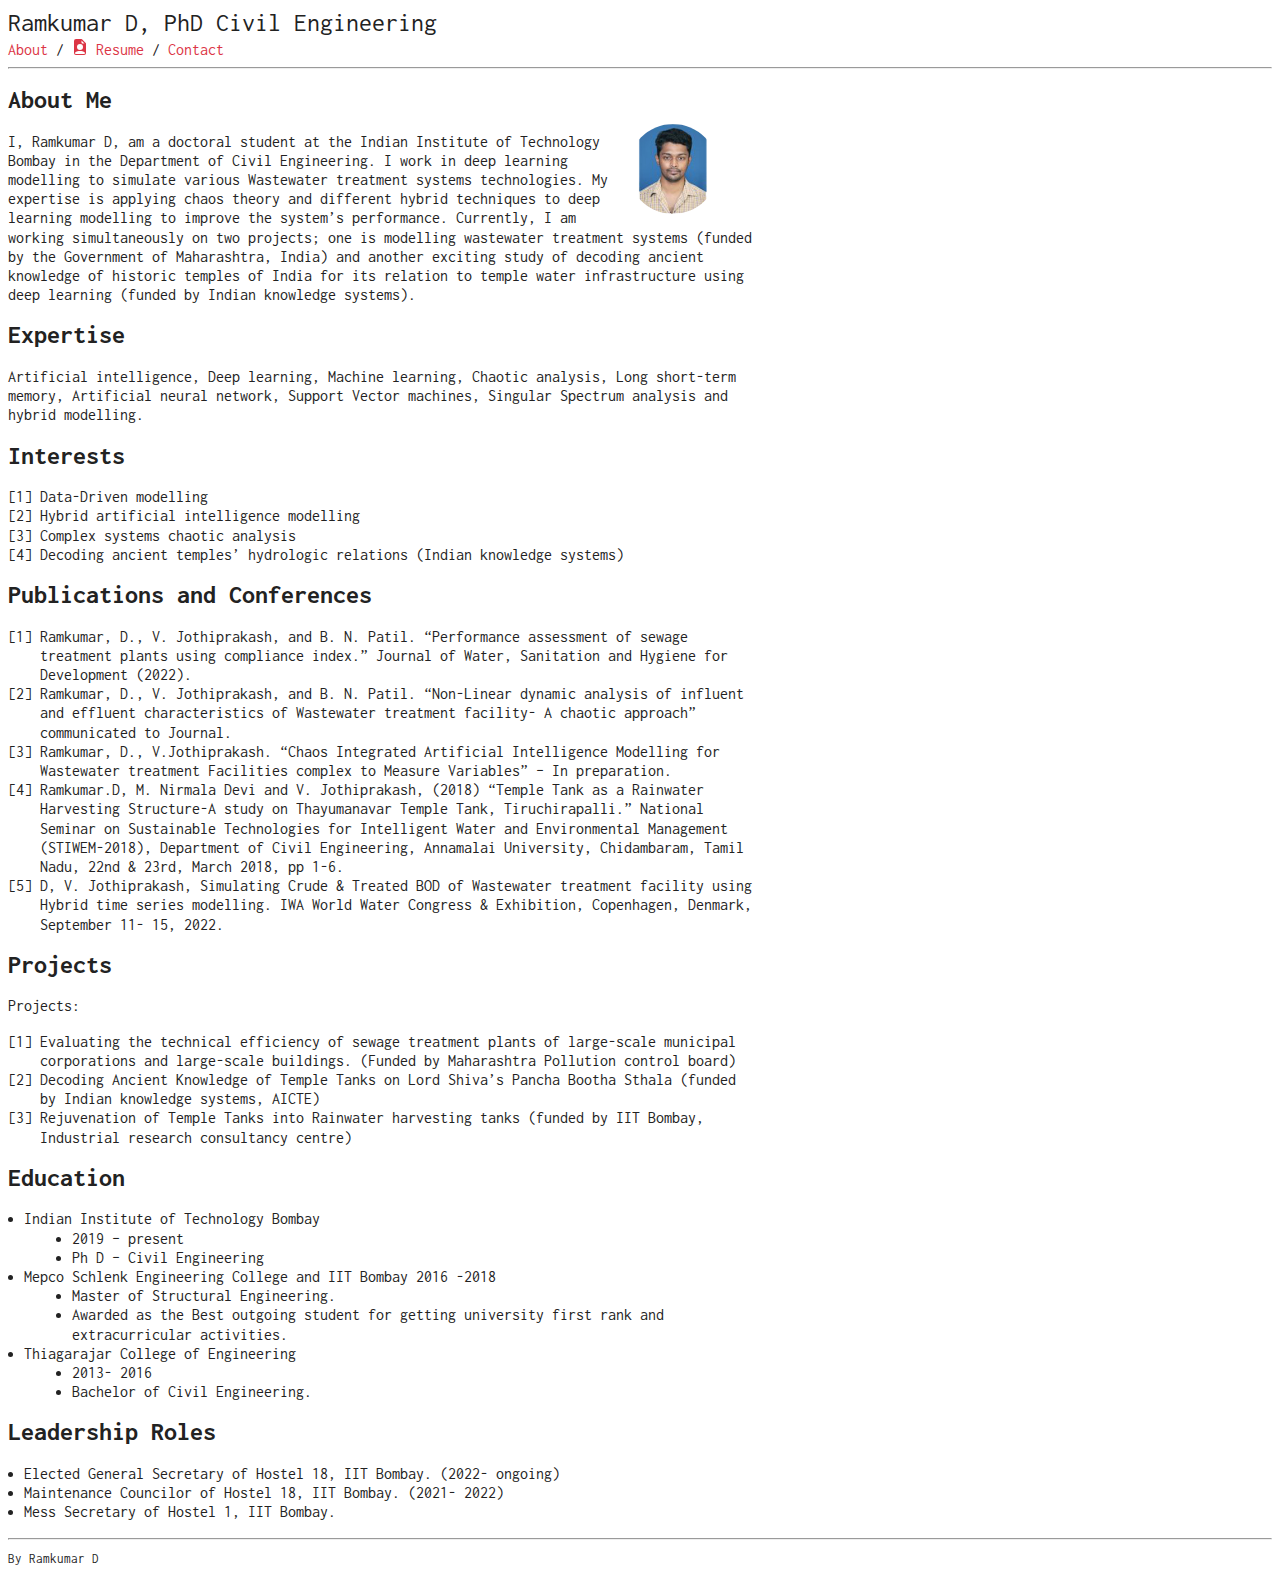
<file: index.html>
<!DOCTYPE html>
<html lang=""><head>
	<meta name="generator" content="Hugo 0.102.3" />
    <meta charset="utf-8">
    <meta name="viewport" content="width=device-width, initial-scale=1, shrink-to-fit=no">

    <title>About</title>
    <meta name="description" content="A simple monospaced resume theme for Hugo.">
    <meta name="author" content='Ramkumar D'>

    <link href="https://fonts.googleapis.com/css2?family=Inconsolata:wght@400;700&display=swap" rel="stylesheet">
    <link rel="stylesheet" href="https://cdn.jsdelivr.net/npm/bootstrap@4.5.3/dist/css/bootstrap.min.css" integrity="sha384-TX8t27EcRE3e/ihU7zmQxVncDAy5uIKz4rEkgIXeMed4M0jlfIDPvg6uqKI2xXr2" crossorigin="anonymous">
    <link rel="stylesheet" href="https://cdnjs.cloudflare.com/ajax/libs/font-awesome/5.15.3/css/all.min.css" integrity="sha512-iBBXm8fW90+nuLcSKlbmrPcLa0OT92xO1BIsZ+ywDWZCvqsWgccV3gFoRBv0z+8dLJgyAHIhR35VZc2oM/gI1w==" crossorigin="anonymous">

    
    <link rel="stylesheet" href="/sass/researcher.min.css">

    
        <link rel="icon" type="image/ico" href="/favicon.ico">
    

    <link rel="alternate" type="application/rss+xml" href="/index.xml" title="Ramkumar D, PhD Civil Engineering" />
    
        
    
</head>

    <body><div class="container mt-5">
    <nav class="navbar navbar-expand-sm flex-column flex-sm-row text-nowrap p-0">
        <a class="navbar-brand mx-0 mr-sm-auto" href="" title="Ramkumar D, PhD Civil Engineering">
          
          Ramkumar D, PhD Civil Engineering
        </a>
        <div class="navbar-nav flex-row flex-wrap justify-content-center">
            
                
                
                    <a class="nav-item nav-link" href="/about" title="About">
                        About
                    </a>
                    
                        <span class="nav-item navbar-text mx-1">/</span>
                    
                
                    <a class="nav-item nav-link" href="/resume.pdf" title="Resume">
                        <svg width="1em" height="1em" viewBox="0 0 16 16" class="bi bi-file-earmark-person-fill" fill="currentColor" xmlns="http://www.w3.org/2000/svg"><path fill-rule="evenodd" d="M2 2a2 2 0 0 1 2-2h5.293A1 1 0 0 1 10 .293L13.707 4a1 1 0 0 1 .293.707V14a2 2 0 0 1-2 2H4a2 2 0 0 1-2-2V2zm7.5 1.5v-2l3 3h-2a1 1 0 0 1-1-1zM11 8a3 3 0 1 1-6 0 3 3 0 0 1 6 0zm2 5.755S12 12 8 12s-5 1.755-5 1.755V14a1 1 0 0 0 1 1h8a1 1 0 0 0 1-1v-.245z"/></svg> Resume
                    </a>
                    
                        <span class="nav-item navbar-text mx-1">/</span>
                    
                
                    <a class="nav-item nav-link" href="/contact" title="Contact">
                        Contact
                    </a>
                    
                
            
        </div>
    </nav>
</div>
<hr>
<div id="content">
<div class="container">
    <h2 id="about-me">About Me</h2>
<figure class="avatar"><img src="/ram.jpg"
         alt="avatar"/>
</figure>

<p>I, Ramkumar D, am a doctoral student at the Indian Institute of Technology Bombay in the Department of Civil Engineering. I work in deep learning modelling to simulate various Wastewater treatment systems technologies. My expertise is applying chaos theory and different hybrid techniques to deep learning modelling to improve the system&rsquo;s performance. Currently, I am working simultaneously on two projects; one is modelling wastewater treatment systems (funded by the Government of Maharashtra, India) and another exciting study of decoding ancient knowledge of historic temples of India for its relation to temple water infrastructure using deep learning (funded by Indian knowledge systems).</p>
<h2 id="expertise">Expertise</h2>
<p>Artificial intelligence, Deep learning, Machine learning, Chaotic analysis, Long short-term memory, Artificial neural network, Support Vector machines, Singular Spectrum analysis and hybrid modelling.</p>
<h2 id="interests">Interests</h2>
<ol>
<li>Data-Driven modelling</li>
<li>Hybrid artificial intelligence modelling</li>
<li>Complex systems chaotic analysis</li>
<li>Decoding ancient temples&rsquo; hydrologic relations (Indian knowledge systems)</li>
</ol>
<h2 id="publications-and-conferences">Publications and Conferences</h2>
<ol>
<li>Ramkumar, D., V. Jothiprakash, and B. N. Patil. &ldquo;Performance assessment of sewage treatment plants using compliance index.&rdquo; Journal of Water, Sanitation and Hygiene for Development (2022).</li>
<li>Ramkumar, D., V. Jothiprakash, and B. N. Patil. &ldquo;Non-Linear dynamic analysis of influent and effluent characteristics of Wastewater treatment facility- A chaotic approach&rdquo; communicated to Journal.</li>
<li>Ramkumar, D., V.Jothiprakash. &ldquo;Chaos Integrated Artificial Intelligence Modelling for Wastewater treatment Facilities complex to Measure Variables&rdquo; – In preparation.</li>
<li>Ramkumar.D, M. Nirmala Devi and V. Jothiprakash, (2018) “Temple Tank as a Rainwater Harvesting Structure-A study on Thayumanavar Temple Tank, Tiruchirapalli.”
National Seminar on Sustainable Technologies for Intelligent Water and Environmental Management (STIWEM-2018), Department of Civil Engineering, Annamalai University,
Chidambaram, Tamil Nadu, 22nd &amp; 23rd, March 2018, pp 1-6.</li>
<li>D, V. Jothiprakash, Simulating Crude &amp; Treated BOD of Wastewater treatment facility using Hybrid time series modelling. IWA World Water Congress &amp; Exhibition, Copenhagen, Denmark, September 11- 15, 2022.</li>
</ol>
<h2 id="projects">Projects</h2>
<p>Projects:</p>
<ol>
<li>Evaluating the technical efficiency of sewage treatment plants of large-scale municipal corporations and large-scale buildings. (Funded by Maharashtra Pollution control board)</li>
<li>Decoding Ancient Knowledge of Temple Tanks on Lord Shiva’s Pancha Bootha Sthala (funded by Indian knowledge systems, AICTE)</li>
<li>Rejuvenation of Temple Tanks into Rainwater harvesting tanks (funded by IIT Bombay, Industrial research consultancy centre)</li>
</ol>
<h2 id="education">Education</h2>
<ul>
<li>Indian Institute of Technology Bombay
<ul>
<li>2019 – present</li>
<li>Ph D – Civil Engineering</li>
</ul>
</li>
<li>Mepco Schlenk Engineering College and IIT Bombay  2016 -2018
<ul>
<li>Master of Structural Engineering.</li>
<li>Awarded as the Best outgoing student for getting university first rank and extracurricular activities.</li>
</ul>
</li>
<li>Thiagarajar College of Engineering
<ul>
<li>2013- 2016</li>
<li>Bachelor of Civil Engineering.</li>
</ul>
</li>
</ul>
<h2 id="leadership-roles">Leadership Roles</h2>
<ul>
<li>Elected General Secretary of Hostel 18, IIT Bombay. (2022- ongoing)</li>
<li>Maintenance Councilor of Hostel 18, IIT Bombay. (2021- 2022)</li>
<li>Mess Secretary of Hostel 1, IIT Bombay.</li>
</ul>

</div>

        </div><div id="footer" class="mb-5">
    <hr>
    
    <div class="container text-center">
        
            <a href="https://www.linkedin.com/in/ramkumar-d-2bb069153/?originalSubdomain=in" class="fab fa-linkedin-in fa-1x" title="Twitter"></a>
        
            <a href="mailto:194046003@iitb.ac.in" class="fas fa-envelope fa-1x" title="E-mail"></a>
        
            <a href="" class="fas fa-award fa-1x" title=""></a>
        
    </div>
    
    
        <div class="container text-center">
            <a href="https://github.com/ojroques/hugo-researcher" title="By Ramkumar D"><small>By Ramkumar D</small></a>
        </div>
    
</div>
</body>
</html>
</file>
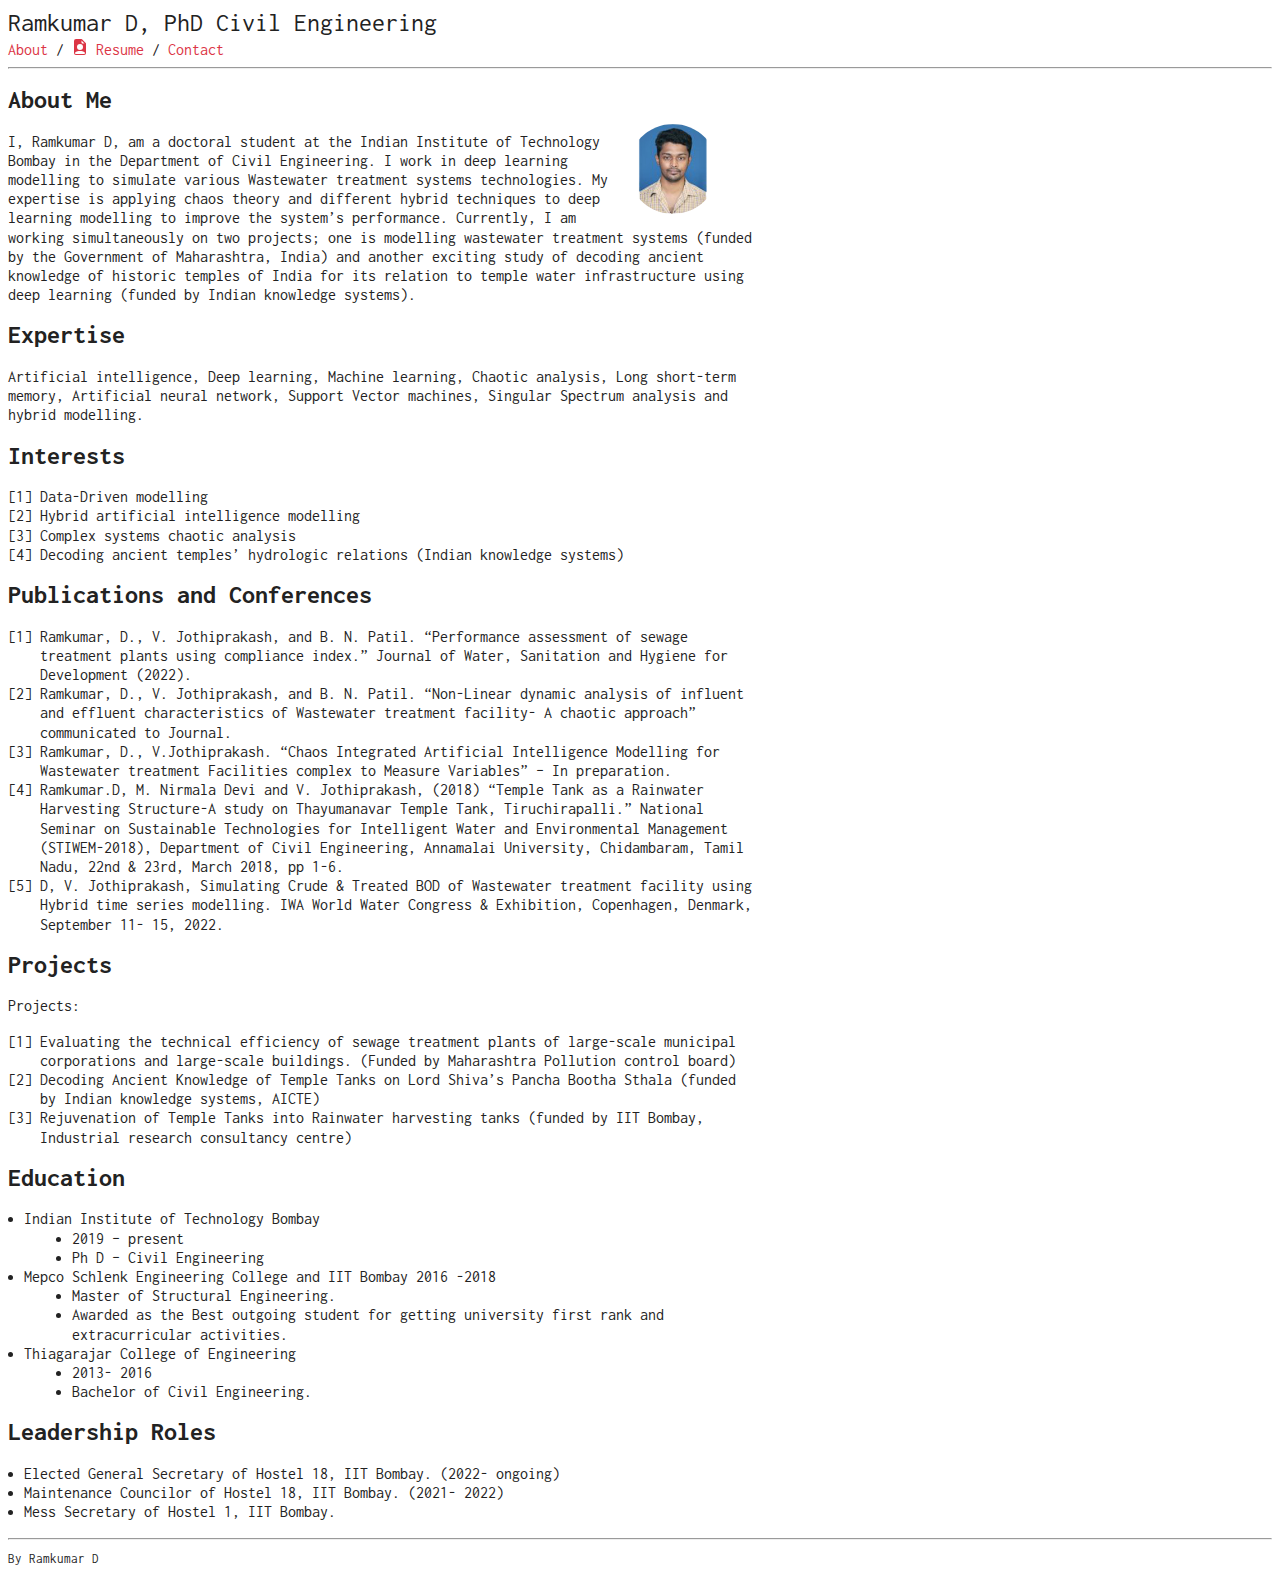
<file: about/index.html>
<!DOCTYPE html>
<html lang=""><head>
    <meta charset="utf-8">
    <meta name="viewport" content="width=device-width, initial-scale=1, shrink-to-fit=no">

    <title>About</title>
    <meta name="description" content="A simple monospaced resume theme for Hugo.">
    <meta name="author" content='Ramkumar D'>

    <link href="https://fonts.googleapis.com/css2?family=Inconsolata:wght@400;700&display=swap" rel="stylesheet">
    <link rel="stylesheet" href="https://cdn.jsdelivr.net/npm/bootstrap@4.5.3/dist/css/bootstrap.min.css" integrity="sha384-TX8t27EcRE3e/ihU7zmQxVncDAy5uIKz4rEkgIXeMed4M0jlfIDPvg6uqKI2xXr2" crossorigin="anonymous">
    <link rel="stylesheet" href="https://cdnjs.cloudflare.com/ajax/libs/font-awesome/5.15.3/css/all.min.css" integrity="sha512-iBBXm8fW90+nuLcSKlbmrPcLa0OT92xO1BIsZ+ywDWZCvqsWgccV3gFoRBv0z+8dLJgyAHIhR35VZc2oM/gI1w==" crossorigin="anonymous">

    
    <link rel="stylesheet" href="/sass/researcher.min.css">

    
        <link rel="icon" type="image/ico" href="/favicon.ico">
    

    
        
    
</head>

    <body><div class="container mt-5">
    <nav class="navbar navbar-expand-sm flex-column flex-sm-row text-nowrap p-0">
        <a class="navbar-brand mx-0 mr-sm-auto" href="" title="Ramkumar D, PhD Civil Engineering">
          
          Ramkumar D, PhD Civil Engineering
        </a>
        <div class="navbar-nav flex-row flex-wrap justify-content-center">
            
                
                
                    <a class="nav-item nav-link" href="/about" title="About">
                        About
                    </a>
                    
                        <span class="nav-item navbar-text mx-1">/</span>
                    
                
                    <a class="nav-item nav-link" href="/resume.pdf" title="Resume">
                        <svg width="1em" height="1em" viewBox="0 0 16 16" class="bi bi-file-earmark-person-fill" fill="currentColor" xmlns="http://www.w3.org/2000/svg"><path fill-rule="evenodd" d="M2 2a2 2 0 0 1 2-2h5.293A1 1 0 0 1 10 .293L13.707 4a1 1 0 0 1 .293.707V14a2 2 0 0 1-2 2H4a2 2 0 0 1-2-2V2zm7.5 1.5v-2l3 3h-2a1 1 0 0 1-1-1zM11 8a3 3 0 1 1-6 0 3 3 0 0 1 6 0zm2 5.755S12 12 8 12s-5 1.755-5 1.755V14a1 1 0 0 0 1 1h8a1 1 0 0 0 1-1v-.245z"/></svg> Resume
                    </a>
                    
                        <span class="nav-item navbar-text mx-1">/</span>
                    
                
                    <a class="nav-item nav-link" href="/contact" title="Contact">
                        Contact
                    </a>
                    
                
            
        </div>
    </nav>
</div>
<hr>
<div id="content">
<div class="container">
    <h2 id="about-me">About Me</h2>
<figure class="avatar"><img src="/ram.jpg"
         alt="avatar"/>
</figure>

<p>I, Ramkumar D, am a doctoral student at the Indian Institute of Technology Bombay in the Department of Civil Engineering. I work in deep learning modelling to simulate various Wastewater treatment systems technologies. My expertise is applying chaos theory and different hybrid techniques to deep learning modelling to improve the system&rsquo;s performance. Currently, I am working simultaneously on two projects; one is modelling wastewater treatment systems (funded by the Government of Maharashtra, India) and another exciting study of decoding ancient knowledge of historic temples of India for its relation to temple water infrastructure using deep learning (funded by Indian knowledge systems).</p>
<h2 id="expertise">Expertise</h2>
<p>Artificial intelligence, Deep learning, Machine learning, Chaotic analysis, Long short-term memory, Artificial neural network, Support Vector machines, Singular Spectrum analysis and hybrid modelling.</p>
<h2 id="interests">Interests</h2>
<ol>
<li>Data-Driven modelling</li>
<li>Hybrid artificial intelligence modelling</li>
<li>Complex systems chaotic analysis</li>
<li>Decoding ancient temples&rsquo; hydrologic relations (Indian knowledge systems)</li>
</ol>
<h2 id="publications-and-conferences">Publications and Conferences</h2>
<ol>
<li>Ramkumar, D., V. Jothiprakash, and B. N. Patil. &ldquo;Performance assessment of sewage treatment plants using compliance index.&rdquo; Journal of Water, Sanitation and Hygiene for Development (2022).</li>
<li>Ramkumar, D., V. Jothiprakash, and B. N. Patil. &ldquo;Non-Linear dynamic analysis of influent and effluent characteristics of Wastewater treatment facility- A chaotic approach&rdquo; communicated to Journal.</li>
<li>Ramkumar, D., V.Jothiprakash. &ldquo;Chaos Integrated Artificial Intelligence Modelling for Wastewater treatment Facilities complex to Measure Variables&rdquo; – In preparation.</li>
<li>Ramkumar.D, M. Nirmala Devi and V. Jothiprakash, (2018) “Temple Tank as a Rainwater Harvesting Structure-A study on Thayumanavar Temple Tank, Tiruchirapalli.”
National Seminar on Sustainable Technologies for Intelligent Water and Environmental Management (STIWEM-2018), Department of Civil Engineering, Annamalai University,
Chidambaram, Tamil Nadu, 22nd &amp; 23rd, March 2018, pp 1-6.</li>
<li>D, V. Jothiprakash, Simulating Crude &amp; Treated BOD of Wastewater treatment facility using Hybrid time series modelling. IWA World Water Congress &amp; Exhibition, Copenhagen, Denmark, September 11- 15, 2022.</li>
</ol>
<h2 id="projects">Projects</h2>
<p>Projects:</p>
<ol>
<li>Evaluating the technical efficiency of sewage treatment plants of large-scale municipal corporations and large-scale buildings. (Funded by Maharashtra Pollution control board)</li>
<li>Decoding Ancient Knowledge of Temple Tanks on Lord Shiva’s Pancha Bootha Sthala (funded by Indian knowledge systems, AICTE)</li>
<li>Rejuvenation of Temple Tanks into Rainwater harvesting tanks (funded by IIT Bombay, Industrial research consultancy centre)</li>
</ol>
<h2 id="education">Education</h2>
<ul>
<li>Indian Institute of Technology Bombay
<ul>
<li>2019 – present</li>
<li>Ph D – Civil Engineering</li>
</ul>
</li>
<li>Mepco Schlenk Engineering College and IIT Bombay  2016 -2018
<ul>
<li>Master of Structural Engineering.</li>
<li>Awarded as the Best outgoing student for getting university first rank and extracurricular activities.</li>
</ul>
</li>
<li>Thiagarajar College of Engineering
<ul>
<li>2013- 2016</li>
<li>Bachelor of Civil Engineering.</li>
</ul>
</li>
</ul>
<h2 id="leadership-roles">Leadership Roles</h2>
<ul>
<li>Elected General Secretary of Hostel 18, IIT Bombay. (2022- ongoing)</li>
<li>Maintenance Councilor of Hostel 18, IIT Bombay. (2021- 2022)</li>
<li>Mess Secretary of Hostel 1, IIT Bombay.</li>
</ul>

</div>

        </div><div id="footer" class="mb-5">
    <hr>
    
    <div class="container text-center">
        
            <a href="https://www.linkedin.com/in/ramkumar-d-2bb069153/?originalSubdomain=in" class="fab fa-linkedin-in fa-1x" title="Twitter"></a>
        
            <a href="mailto:194046003@iitb.ac.in" class="fas fa-envelope fa-1x" title="E-mail"></a>
        
            <a href="" class="fas fa-award fa-1x" title=""></a>
        
    </div>
    
    
        <div class="container text-center">
            <a href="https://github.com/ojroques/hugo-researcher" title="By Ramkumar D"><small>By Ramkumar D</small></a>
        </div>
    
</div>
</body>
</html>
</file>
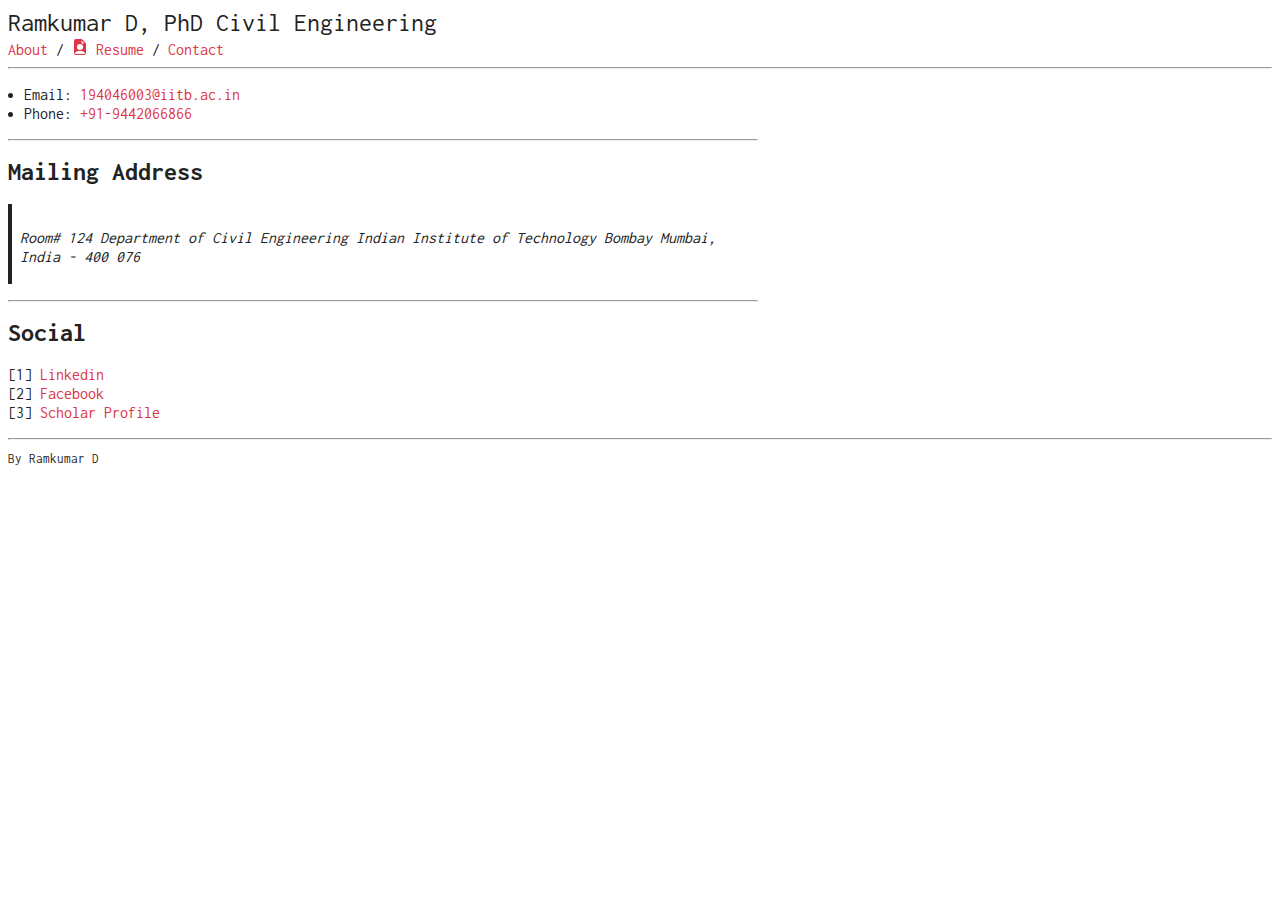
<file: contact/index.html>
<!DOCTYPE html>
<html lang=""><head>
    <meta charset="utf-8">
    <meta name="viewport" content="width=device-width, initial-scale=1, shrink-to-fit=no">

    <title>Contact</title>
    <meta name="description" content="A simple monospaced resume theme for Hugo.">
    <meta name="author" content='Ramkumar D'>

    <link href="https://fonts.googleapis.com/css2?family=Inconsolata:wght@400;700&display=swap" rel="stylesheet">
    <link rel="stylesheet" href="https://cdn.jsdelivr.net/npm/bootstrap@4.5.3/dist/css/bootstrap.min.css" integrity="sha384-TX8t27EcRE3e/ihU7zmQxVncDAy5uIKz4rEkgIXeMed4M0jlfIDPvg6uqKI2xXr2" crossorigin="anonymous">
    <link rel="stylesheet" href="https://cdnjs.cloudflare.com/ajax/libs/font-awesome/5.15.3/css/all.min.css" integrity="sha512-iBBXm8fW90+nuLcSKlbmrPcLa0OT92xO1BIsZ+ywDWZCvqsWgccV3gFoRBv0z+8dLJgyAHIhR35VZc2oM/gI1w==" crossorigin="anonymous">

    
    <link rel="stylesheet" href="/sass/researcher.min.css">

    
        <link rel="icon" type="image/ico" href="/favicon.ico">
    

    
        
    
</head>

    <body><div class="container mt-5">
    <nav class="navbar navbar-expand-sm flex-column flex-sm-row text-nowrap p-0">
        <a class="navbar-brand mx-0 mr-sm-auto" href="" title="Ramkumar D, PhD Civil Engineering">
          
          Ramkumar D, PhD Civil Engineering
        </a>
        <div class="navbar-nav flex-row flex-wrap justify-content-center">
            
                
                
                    <a class="nav-item nav-link" href="/about" title="About">
                        About
                    </a>
                    
                        <span class="nav-item navbar-text mx-1">/</span>
                    
                
                    <a class="nav-item nav-link" href="/resume.pdf" title="Resume">
                        <svg width="1em" height="1em" viewBox="0 0 16 16" class="bi bi-file-earmark-person-fill" fill="currentColor" xmlns="http://www.w3.org/2000/svg"><path fill-rule="evenodd" d="M2 2a2 2 0 0 1 2-2h5.293A1 1 0 0 1 10 .293L13.707 4a1 1 0 0 1 .293.707V14a2 2 0 0 1-2 2H4a2 2 0 0 1-2-2V2zm7.5 1.5v-2l3 3h-2a1 1 0 0 1-1-1zM11 8a3 3 0 1 1-6 0 3 3 0 0 1 6 0zm2 5.755S12 12 8 12s-5 1.755-5 1.755V14a1 1 0 0 0 1 1h8a1 1 0 0 0 1-1v-.245z"/></svg> Resume
                    </a>
                    
                        <span class="nav-item navbar-text mx-1">/</span>
                    
                
                    <a class="nav-item nav-link" href="/contact" title="Contact">
                        Contact
                    </a>
                    
                
            
        </div>
    </nav>
</div>
<hr>
<div id="content">
<div class="container">
    <ul>
<li>Email: <a href="mailto:194046003@iitb.ac.in">194046003@iitb.ac.in</a></li>
<li>Phone: <a href="tel:+91-9442066866">+91-9442066866</a></li>
</ul>
<hr>
<h2 id="mailing-address">Mailing Address</h2>
<blockquote>
<p>Room# 124
Department of Civil Engineering
Indian Institute of Technology Bombay
Mumbai, India - 400 076</p>
</blockquote>
<hr>
<h2 id="social">Social</h2>
<ol>
<li><a href="https://www.linkedin.com/in/ramkumar-d-2bb069153/">Linkedin</a></li>
<li><a href="https://www.facebook.com/profile.php?id=100005754612982">Facebook</a></li>
<li><a href="https://scholar.google.com/citations?user=QX60V30AAAAJ&amp;hl=en&amp;oi=sra">Scholar Profile</a></li>
</ol>

</div>

        </div><div id="footer" class="mb-5">
    <hr>
    
    <div class="container text-center">
        
            <a href="https://www.linkedin.com/in/ramkumar-d-2bb069153/?originalSubdomain=in" class="fab fa-linkedin-in fa-1x" title="Twitter"></a>
        
            <a href="mailto:194046003@iitb.ac.in" class="fas fa-envelope fa-1x" title="E-mail"></a>
        
            <a href="" class="fas fa-award fa-1x" title=""></a>
        
    </div>
    
    
        <div class="container text-center">
            <a href="https://github.com/ojroques/hugo-researcher" title="By Ramkumar D"><small>By Ramkumar D</small></a>
        </div>
    
</div>
</body>
</html>
</file>
<file: sass/researcher.min.css>
#content a,.nav-link{color:#dc3545;text-decoration:none}#content a *,.nav-link *{color:#dc3545}#content a:hover,.nav-link:hover{color:#dc3545;text-decoration:underline}#footer a,.navbar-brand{color:#222;text-decoration:none}#footer a *,.navbar-brand *{color:#222}#footer a:hover,.navbar-brand:hover{color:#222;text-decoration:underline}#content table td,#content table th{border:1px solid #ccc;padding:6px 12px;text-align:left}*{color:#222;font-family:Inconsolata;line-height:1.2}.container{max-width:750px}.navbar-brand{font-size:1.6rem}#content p{margin-bottom:.6rem}#content h1,#content h2,#content h3,#content h4,#content h5,#content h6{font-size:medium;font-weight:700;margin:1rem 0 .6rem}#content h1{font-size:1.8rem}#content h2{font-size:1.6rem}#content h3{font-size:1.4rem}#content h4{font-size:1.2rem}#content img{display:block;margin:1rem auto;max-width:100%}#content .avatar>img{border-radius:50%;float:right;margin:-8px 0 0 16px;height:90px;width:90px}#content ol{counter-reset:list;list-style:none;padding-left:2rem}#content ol>li{display:table-row}#content ol>li:before{content:"[" counter(list,decimal)"] ";counter-increment:list;display:table-cell;text-align:right;padding-right:.5em}#content .container>ol,#content .footnotes>ol{padding-left:0}#content ul{list-style:inside;padding-left:2rem}#content ul>li{list-style-position:outside;margin-left:1em}#content .container>ul,#content .footnotes>ul{padding-left:0}#content table{margin:1rem auto;width:100%}#content table th{font-weight:700}#content table tr:nth-child(2n){background-color:#f8f8f8}#content blockquote{border-left:4px solid;font-style:italic;margin:1rem 0;padding:8px}#content code{color:#222;background-color:#f8f8f8;border:1px solid #ccc;border-radius:10%;padding:0 4px}#content pre code{all:unset}#content .highlight{margin:1rem auto}#content .highlight>pre{padding:8px}
</file>
